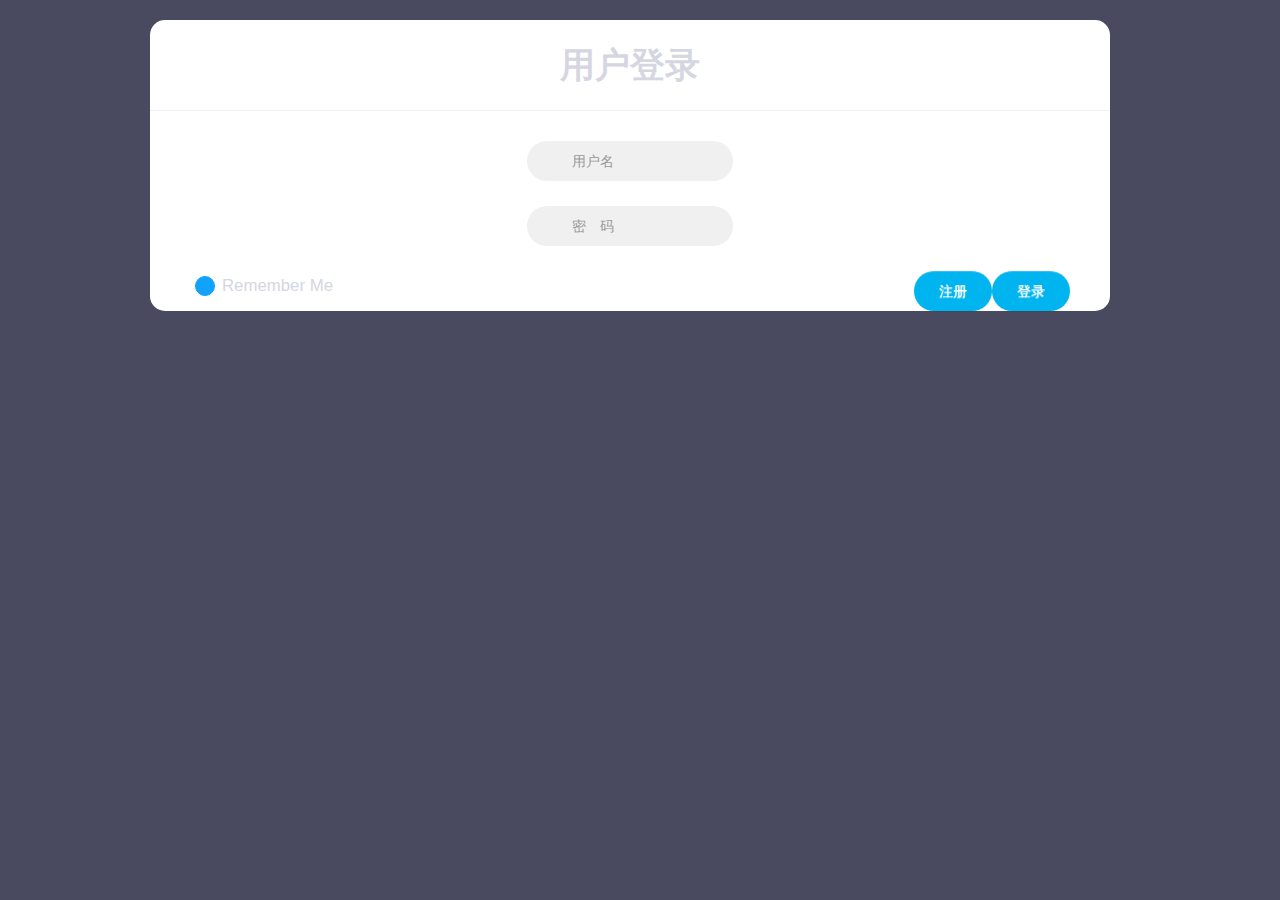
<file: static/index.html>
<!DOCTYPE html>
<html lang="zh">
<head>
    <meta charset="UTF-8">
    <meta http-equiv="X-UA-Compatible" content="IE=edge,chrome=1">
    <meta name="viewport" content="width=device-width, initial-scale=1.0">
    <title>登录页面</title>
    <link rel="stylesheet" href="css/bootstrap-responsive.min.css">
    <link rel="stylesheet" href="css/bootstrap.min.css">
    <link rel="stylesheet" type="text/css" href="css/demo.css">
    <link rel="stylesheet" type="text/css" href="css/login.css">
    <script src="js/jquery-3.2.1.min.js"></script>

</head>
<body>
<div class="demo form-bg" style="padding: 20px 0;">
    <div class="container">
        <div class="row">
            <div class="col-md-offset-3 col-md-6" style="align-content: center">
                <form class="form-horizontal">
                    <span class="heading">用户登录</span>
                    <div class="form-group">
                        <input type="text" class="form-control" id="username" placeholder="用户名">
                        <i class="fa fa-user"></i>
                    </div>
                    <div class="form-group help">
                        <input type="password" class="form-control" id="password" placeholder="密　码">
                        <i class="fa fa-lock"></i>
                        <a href="#" class="fa fa-question-circle"></a>
                    </div>
                    <div class="form-group">
                        <div class="main-checkbox">
                            <input type="checkbox" value="None" id="checkbox1" onclick="remember()" name="check"/>
                            <label for="checkbox1"></label>
                        </div>
                        <span class="text">Remember me</span>
                        <button type="button" onclick="login()" class="btn btn-default" id="checkbox1">登录</button>
                        <button type="button" onclick="register()" class="btn btn-default">注册</button>
                    </div>
                </form>
            </div>
        </div>
    </div>
</div>

<script src="js/jquery-3.2.1.min.js"></script>
<script src="js/jquery.cookie.js"></script>
<script type="text/javascript">
    function login() {
        $.ajax(
            {
                url: "http://localhost/",
                "Content-Type": "application/json;charset=utf-8",
                type: "POST",
                dataType: "json",
                data: JSON.stringify({
                    "username": $("#username").val(),
                    "password": $("#password").val(),
                })
            }
        ).done(function (result) {
            if (result["result"] === true) {
                $.cookie('username', $('#username').val());
                alert("成功登录");
                window.location.href = "main.html";
            }
            else {
                alert("登录失败");
                window.location.href = "index.html";
            }
        }).fail(function (xhr, status) {
            alert('失败: ' + xhr.status + ', 原因: ' + status);
            window.location.href = "index.html";
        });
    }
    function remember() {
        //       var remember_me = true;
    }
    function register() {
        window.location.href = "signup.html"
    }
</script>
</body>
</html>
</file>
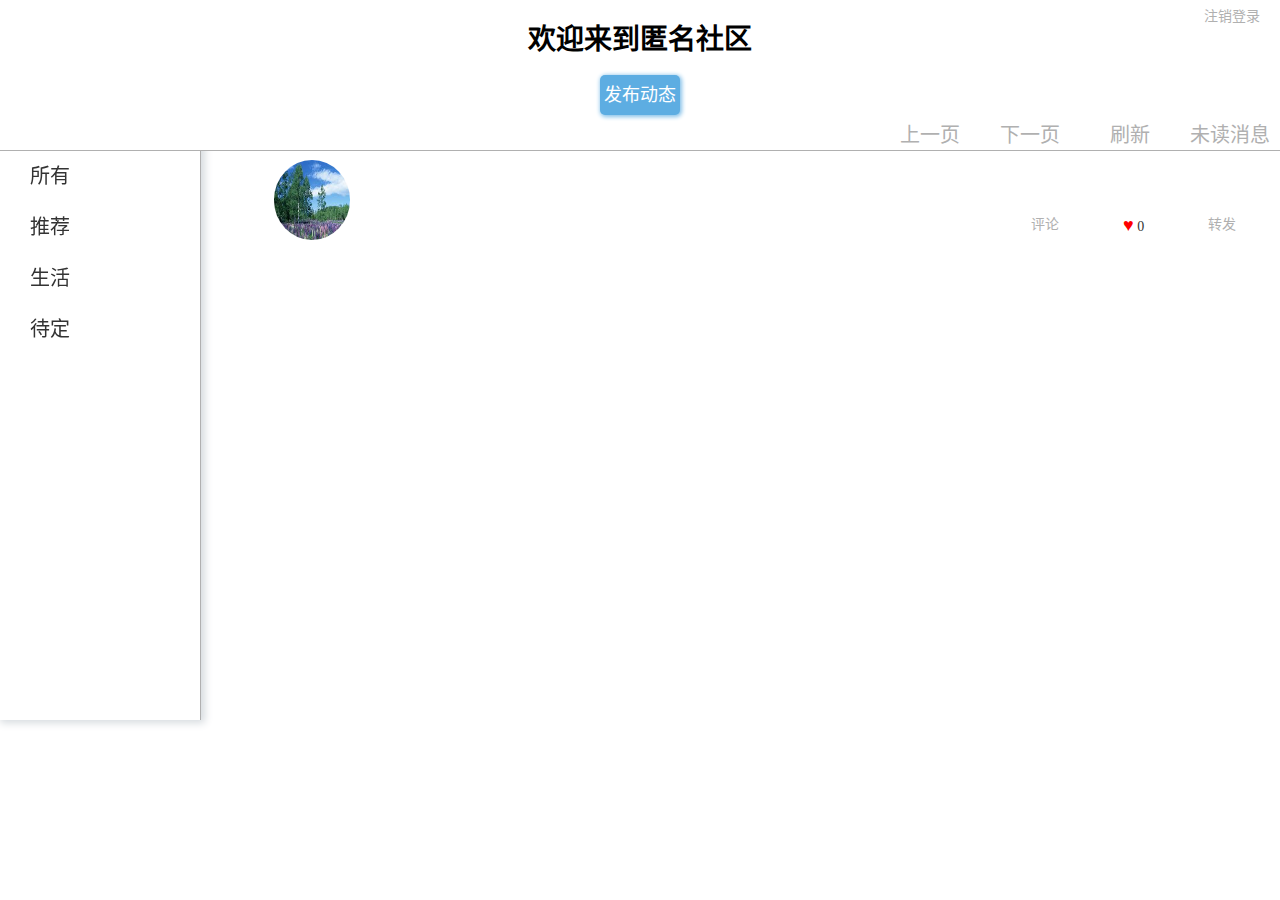
<file: static/main.html>
<!DOCTYPE html>
<html lang="zh-CN">
<head>
    <meta charset="UTF-8">
    <title>Community</title>
    <link rel="stylesheet" href="css/index.css">
    <script src="js/jquery-3.2.1.min.js"></script>
    <script src="js/jquery.cookie.js"></script>
</head>

<body>
<!-- 头部显示栏 -->
<div class="head">
  <div class="head-logout"><a href="#">注销登录</a></div>
  <div class="head-title">欢迎来到匿名社区</div>
  <div class="head-button">发布动态</div>
  <div class="head-buttons">
    <div class="head-pre-button">上一页</div>
    <div class="head-next-button">下一页</div>
    <div class="head-reload-button">刷新</div>
      <div class="message-button">未读消息</div>
  </div>
</div>
<!-- 中间显示区域 -->
<div class="body-sorts">
  <ul class="body-list">
      <li class="li-hover-none"><a href="#">所有</a></li>
      <li class="li-hover-none"><a href="#">推荐</a></li>
    <li class="li-hover-none"><a href="#">生活</a></li>
    <li class="li-hover-none"><a href="#">待定</a></li>
  </ul>
</div>
<!-- 游客评论区 -->
<div class="body-comments">
  <div class="comment-area">
    <!-- 楼主发言 -->
    <div class="comment-host">
      <!-- 楼主统一头像 -->
      <div class="comment-host-img"></div>
      <!-- 楼主的评论 -->
      <div class="comment-host-content"></div>
      <div class="comment-host-use">
          <span class="time"></span>
        <div class="use-comment">评论</div>
        <div class="use-favor">

          <span class="favor-icon">&#9829;</span>
          <span class="favor-num">0</span>

        </div>
        <div class="use-share">转发</div>
      </div>
    </div>
    <!-- 游客发言区 -->
    <ul class="comment-guest" id="comment">
    </ul>
  </div>
</div>
<!-- 撰写评论区 -->
<div class="comment-write-cover">
  <div class="comment-write-area">
    <span class="comment-write-close">&times;</span>
    <form name="wform" class="comment-write-form">
        <textarea id="content" minlength="5" maxlength="200" name="text" class="comment-write-block" placeholder="想说啥都行"
                  spellcheck="false"></textarea>
        <input type="button" onclick="submitFun()" name="submit" class="comment-write-submit" value="提交">
    </form>
  </div>
</div>
<div class="message-cover">
    <div class="message-remain">
        <span class="message-close">&times;</span>
        <ul class="message" id="message_re">
        </ul>
    </div>
</div>
<script src="./js/main.js"></script>
</body>
</html>
</file>
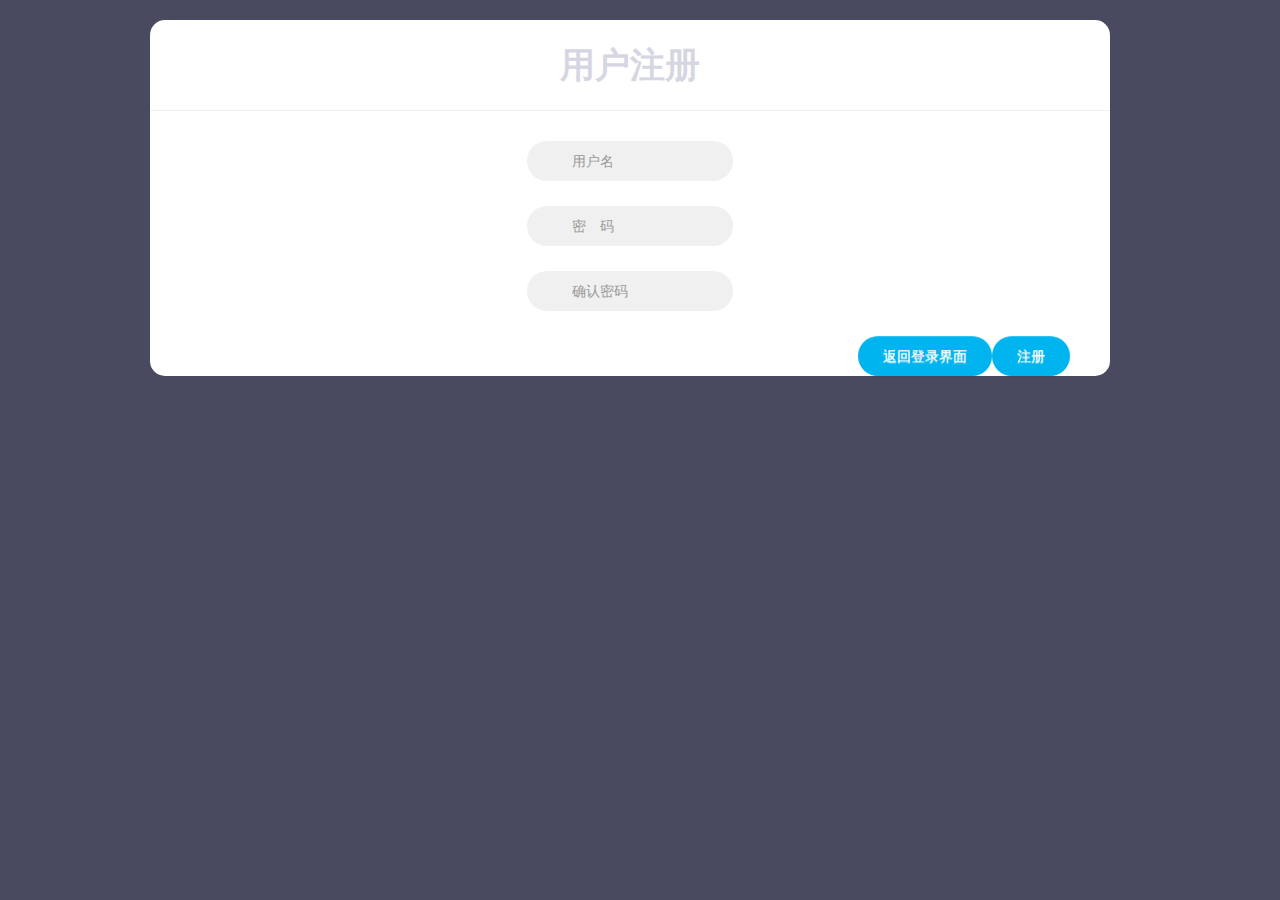
<file: static/signup.html>
<!DOCTYPE html>
<html lang="en">
<head>
	<meta charset="UTF-8">
	<meta http-equiv="X-UA-Compatible" content="IE=edge,chrome=1">
	<meta name="viewport" content="width=device-width, initial-scale=1.0">
	<title>注册界面</title>
	<link rel="stylesheet" href="css/bootstrap-responsive.min.css">
	<link rel="stylesheet" href="css/bootstrap.min.css">
    <link rel="stylesheet" type="text/css" href="css/demo.css">
    <link rel="stylesheet" type="text/css" href="css/login.css">
    <script src="js/jquery-3.2.1.min.js"></script>
</head>
<body>
<div class="demo form-bg" style="padding: 20px 0;">
    <div class="container">
        <div class="row">
            <div class="col-md-offset-3 col-md-6">
                <form class="form-horizontal">
                    <span class="heading">用户注册</span>
                    <div class="form-group">
                        <input type="text" class="form-control" id="username" placeholder="用户名">
                        <i class="fa fa-user"></i>
                    </div>
                    <div class="form-group help">
                        <input type="password" class="form-control" id="password1" placeholder="密　码">
                        <i class="fa fa-lock"></i>
                        <a href="#" class="fa fa-question-circle"></a>
                    </div>
                    <div class="form-group help">
                        <input type="password" class="form-control" id="password2" placeholder="确认密码">
                        <i class="fa fa-lock"></i>
                        <a href="#" class="fa fa-question-circle"></a>
                    </div>
                    <div class="form-group">
                        <button type="button" id="register" onclick="Register()" class="btn btn-default">注册</button>
                        <button type="button" onclick="login()" class="btn btn-default">返回登录界面</button>
                    </div>
                </form>
            </div>
        </div>
    </div>
</div>
<script>
    function Register() {
        if (document.getElementById("password1").value !== document.getElementById("password2").value) {
            alert("密码不匹配");
            window.location.href = "signup.html"
        }
        if (document.getElementById("password1").value === "" || document.getElementById("username").value === "") {
            alert("请输入信息");
            window.location.href = "signup.html"
        }
        $.ajax({
            url: 'http://localhost/signup',
            type: "POST",
            dataType:"json",
            "Content-Type": "application/json;charset=utf-8",
            data: JSON.stringify({
                "username": $('#username').val(),
                "password": $('#password1').val(),
            }),
            success: function (result) {
                if (result["result"] === true) {
                    alert("注册成功，点击跳转登录界面");
                    window.location.href = 'index.html';
                }
                else {
                    alert('注册失败！');
                    window.location.href = "signup.html"
                }
            }
        });
    }
    function login() {
        window.location.href = "index.html"
    }
 </script>
</body>
</html>
</file>
<file: static/css/demo.css>
@font-face {
	font-family: 'icomoon';
	src:url('../fonts/icomoon.eot?rretjt');
	src:url('../fonts/icomoon.eot?#iefixrretjt') format('embedded-opentype'),
		url('../fonts/icomoon.woff?rretjt') format('woff'),
		url('../fonts/icomoon.ttf?rretjt') format('truetype'),
		url('../fonts/icomoon.svg?rretjt#icomoon') format('svg');
	font-weight: normal;
	font-style: normal;
}

[class^="icon-"], [class*=" icon-"] {
	font-family: 'icomoon';
	speak: none;
	font-style: normal;
	font-weight: normal;
	font-variant: normal;
	text-transform: none;
	line-height: 1;

	/* Better Font Rendering =========== */
	-webkit-font-smoothing: antialiased;
	-moz-osx-font-smoothing: grayscale;
}

body, html { font-size: 100%; 	padding: 0; margin: 0;}

/* Reset */
*,
*:after,
*:before {
	-webkit-box-sizing: border-box;
	-moz-box-sizing: border-box;
	box-sizing: border-box;
}

/* Clearfix hack by Nicolas Gallagher: http://nicolasgallagher.com/micro-clearfix-hack/ */
.clearfix:before,
.clearfix:after {
	content: " ";
	display: table;
}

.clearfix:after {
	clear: both;
}

body{
	background: #494A5F;
	color: #D5D6E2;
	font-weight: 500;
	font-size: 1.05em;
	font-family: "Microsoft YaHei","宋体","Segoe UI", "Lucida Grande", Helvetica, Arial,sans-serif, FreeSans, Arimo;
}
a{color: #2fa0ec;outline: none;text-decoration: none;}
a:hover,a:focus{color:#74777b;text-decoration: none;}
.niuqiqi-container{
	margin: 0 auto;
}

.bgcolor-1 { background: #f0efee; }
.bgcolor-2 { background: #f9f9f9; }
.bgcolor-3 { background: #e8e8e8; }/*light grey*/
.bgcolor-4 { background: #2f3238; color: #fff; }/*Dark grey*/
.bgcolor-5 { background: #df6659; color: #521e18; }/*pink1*/
.bgcolor-6 { background: #2fa8ec; }/*sky blue*/
.bgcolor-7 { background: #d0d6d6; }/*White tea*/
.bgcolor-8 { background: #3d4444; color: #fff; }/*Dark grey2*/
.bgcolor-9 { background: #ef3f52; color: #fff;}/*pink2*/
.bgcolor-10{ background: #64448f; color: #fff;}/*Violet*/
.bgcolor-11{ background: #3755ad; color: #fff;}/*dark blue*/
.bgcolor-12{ background: #3498DB; color: #fff;}/*light blue*/
.bgcolor-20{ background: #494A5F;color: #D5D6E2;}

/*nav*/
.niuqiqi-demo a{color: #d5d6e2;text-decoration: none;}
.niuqiqi-demo{width: 100%;padding-bottom: 1.2em;}
.niuqiqi-demo a{display: inline-block;margin: 0.5em;padding: 0.6em 1em;border: 3px solid #d5d6e2;font-weight: 700;}
.niuqiqi-demo a:hover{opacity: 0.6;}
.niuqiqi-demo a.current{background:#1d7db1;color: #fff; }
/* Top Navigation Style */
</file>
<file: static/css/login.css>
body html
		.form-bg{
		    background: #00b4ef;
		}
		.form-horizontal{
		    background: #fff;
		    padding-bottom: 40px;
		    border-radius: 15px;
		    text-align: center;
		}
		.form-horizontal .heading{
		    display: block;
		    font-size: 35px;
		    font-weight: 700;
		    padding: 35px 0;
		    border-bottom: 1px solid #f0f0f0;
		    margin-bottom: 30px;
		}
		.form-horizontal .form-group{
		    padding: 0 40px;
		    margin: 0 0 25px 0;
		    position: relative;
		}
		.form-horizontal .form-control{
		    background: #f0f0f0;
		    border: none;
		    border-radius: 20px;
		    box-shadow: none;
		    padding: 0 20px 0 45px;
		    height: 40px;
		    transition: all 0.3s ease 0s;
		}
		.form-horizontal .form-control:focus{
		    background: #e0e0e0;
		    box-shadow: none;
		    outline: 0 none;
		}
		.form-horizontal .form-group i{
		    position: absolute;
		    top: 12px;
		    left: 60px;
		    font-size: 17px;
		    color: #c8c8c8;
		    transition : all 0.5s ease 0s;
		}
		.form-horizontal .form-control:focus + i{
		    color: #00b4ef;
		}
		.form-horizontal .fa-question-circle{
		    display: inline-block;
		    position: absolute;
		    top: 12px;
		    right: 60px;
		    font-size: 20px;
		    color: #808080;
		    transition: all 0.5s ease 0s;
		}
		.form-horizontal .fa-question-circle:hover{
		    color: #000;
		}
		.form-horizontal .main-checkbox{
		    float: left;
		    width: 20px;
		    height: 20px;
		    background: #11a3fc;
		    border-radius: 50%;
		    position: relative;
		    margin: 5px 0 0 5px;
		    border: 1px solid #11a3fc;
		}
		.form-horizontal .main-checkbox label{
		    width: 20px;
		    height: 20px;
		    position: absolute;
		    top: 0;
		    left: 0;
		    cursor: pointer;
		}
		.form-horizontal .main-checkbox label:after{
		    content: "";
		    width: 10px;
		    height: 5px;
		    position: absolute;
		    top: 5px;
		    left: 4px;
		    border: 3px solid #fff;
		    border-top: none;
		    border-right: none;
		    background: transparent;
		    opacity: 0;
		    -webkit-transform: rotate(-45deg);
		    transform: rotate(-45deg);
		}
		.form-horizontal .main-checkbox input[type=checkbox]{
		    visibility: hidden;
		}
		.form-horizontal .main-checkbox input[type=checkbox]:checked + label:after{
		    opacity: 1;
		}
		.form-horizontal .text{
		    float: left;
		    margin-left: 7px;
		    line-height: 20px;
		    padding-top: 5px;
		    text-transform: capitalize;
		}
		.form-horizontal .btn{
		    float: right;
		    font-size: 14px;
		    color: #fff;
		    background: #00b4ef;
		    border-radius: 30px;
		    padding: 10px 25px;
		    border: none;
		    text-transform: capitalize;
		    transition: all 0.5s ease 0s;
		}
		@media only screen and (max-width: 479px){
		    .form-horizontal .form-group{
		        padding: 0 25px;
		    }
		    .form-horizontal .form-group i{
		        left: 45px;
		    }
		    .form-horizontal .btn{
		        padding: 10px 20px;
		    }
		}
</file>
<file: static/css/index.css>
html, body {
  width: 100%;
  height: 100%;
  min-width: 1300px;
  margin: 0;
  padding: 0;
}
ul, li {
  list-style: none;
}
.head {
  position: fixed;
  top: 0;
  left: 0;
  z-index: 100;
  width: 100%;
  height: auto;
  background: #ffffff;
  border-bottom: 1px solid #b0b0b0;
}
.head-logout {
  width: 100%;
  margin-top: 5px;
  text-align: right;
}
.head-logout a {
  margin-right: 20px;
  font-size: 14px;
  color: #b0b0b0;
  text-decoration: none;
  transition: color .2s ease;
}
.head-logout a:hover {
  color: #ff6700;
}
.head-title {
  width: 100%;
  height: 30px;
  margin: 0 auto;
  line-height: 30px;
  font-size: 28px;
  font-weight: bolder;
  text-align: center;
}
.head-button {
  width: 80px;
  height: 40px;
  line-height: 40px;
  margin: 20px auto 5px;
  border-radius: 5px;
  font-size: 18px;
  background: #5DADE2;
  color: #ffffff;
  text-align: center;
  box-shadow: 1px 1px 4px 1px #85C1E9;
  cursor: pointer;
  transition: all .3s ease;
}
.head-button:hover {
  width: 230px;
  box-shadow: 2px 1px 8px 2px #85C1E9;
  transform: translate3d(0, -2px, 0);
  border-radius: 2px;
}
.head-buttons {
  float: right;
  width: 400px;
  height: auto;
  display: flex;
  justify-content: space-around;
}
.head-buttons > div {
  height: 30px;
  width: 100px;
  line-height: 30px;
  font-size: 20px;
  color: #b0b0b0;
  text-align: center;
  cursor: pointer;
  transition: color .2s ease;
}
.head-buttons > div:hover {
  color: #ff6700;
}
.body-sorts {
  position: fixed;
  left: 0;
  top: 120px;
  z-index: 10;
  width: 200px;
  height: 600px;
  background: #ffffff;
  border-right: 1px solid #b0b0b0;
  box-shadow: 2px 1px 8px 2px #D6DBDF;
}
.body-list {
  margin-top: 30px;
  padding: 0;
  width: 100%;
  height: 100%;
}
.body-list li {
  margin: 2px 0;
  padding: 10px;
  transition: background .3s ease;
}
.body-list .li-hover-none:hover {
  background: rgba(255, 103, 0, .57);
}
.li-hover {
  background: #ff6700;
}
.body-list li a {
  margin-left: 20px;
  font-size: 20px;
  text-decoration: none;
  color: #333333;
  text-align: left;
  transition: color .3s ease;
}
.body-list .li-hover-none:hover a {
  color: #ffffff;
}
.body-comments {
  position: relative;
  top: 150px;
  left: 220px;
  width: calc(100% - 230px);
  height: calc(100% - 160px);
  padding: 0;
  margin: 0;
}
.comment-area {
  position: relative;
  width: 90%;
  height: 100%;
  margin: 0 auto;
  padding: 0;
}
.comment-host {
  position: relative;
  top: 10px;
  left: 0;
  width: 100%;
  height: auto;
  margin: 0;
  display: flex;
  justify-content: space-between;
}
.comment-host-img {
  width: 80px;
  height: 80px;
  border-radius: 50%;
  background-image: url(../img/images.jpg);
  background-size: 105% 140%;
}
.comment-host-content {
  width: calc(100% - 110px);
  padding: 10px 35px;
  font-size: 18px;
  text-indent: 2em;
}
.comment-host-use {
  position: absolute;
  right: 0;
  bottom: 0;
  width: 350px;
  height: 30px;
  display: flex;
  justify-content: space-between;
}
.use-comment, .use-guest-comment, .use-share {
  height: 30px;
  line-height: 30px;
  font-size: 14px;
  color: #b0b0b0;
  transition: color .2s ease;
}
.use-comment, .use-guest-comment {
  text-align: left;
}
.use-share {
  text-align: right;
}
.use-comment:hover, .use-guest-comment:hover, .use-share:hover {
  color: #ff6700;
  cursor: pointer;
}
.use-favor, .use-guest-favor {
  height: 30px;
  line-height: 30px;
  font-size: 14px;
  color: #333333;
}

.time {
  font-size: 18px;
  color: #00b4ef;
  width: 80px;
}
.favor-icon {
  font-size: 18px;
  color: red;
  cursor: pointer;
}
.comment-guest {
  position: relative;
  top: 20px;
  left: 100px;
  width: calc(100% - 110px);
  padding: 0;
}

.message {
  position: relative;
  top: 20px;
  left: 100px;
  width: calc(100% - 110px);
  padding: 0;
}
.guest-content-area {
  position: relative;
  width: 100%;
  margin: 10px 0;
  padding: 10px 5px;
  font-size: 18px;
  color: #333333;
}
.guest-index {
  color: #ff6700;
}
.guest-content {
  text-indent: 2em;
  font-size: 14px;
  padding: 0 45px 0 0;
  margin: 5px 10px 15px;
}
.comment-write-cover {
  display: none;
  position: fixed;
  z-index: 200;
  width: 100%;
  min-width: 1300px;
  height: 100%;
  top: 0;
  left: 0;
  background: rgba(0, 0, 0, .5);
}

.message-cover {
    display: none;
    position: fixed;
    z-index: 200;
    width: 100%;
    min-width: 1300px;
    height: 100%;
    top: 0;
    left: 0;
    background: rgba(0, 0, 0, .5);
}

.message-remain {
    position: fixed;
    top: 50%;
    left: 50%;
    width: 700px;
    height: auto;
    min-height: 400px;
    margin-top: -250px;
    margin-left: -350px;
    background: #ffffff;
    border-radius: 8px;
    animation-name: slideIn;
    animation-duration: .4s;
}
.comment-write-area {
  position: fixed;
  top: 50%;
  left: 50%;
  width: 700px;
  height: 500px;
  margin-top: -250px;
  margin-left: -350px;
  background: #222222;
  border-radius: 8px;
  animation-name: slideIn;
  animation-duration: .4s;
}
@keyframes slideIn {
  from {
    opacity: 0;
    transform: scale(0);
  }
  to {
    opacity: 1;
    transform: scale(1);
  }
}
.comment-write-close {
  position: absolute;
  right: 10px;
  top: 10px;
  display: inline-block;
  width: 30px;
  height: 30px;
  line-height: 30px;
  text-align: center;
  font-size: 30px;
  font-weight: bolder;
  color: #ffffff;
  cursor: pointer;
}

.message-close {
    position: absolute;
    right: 10px;
    top: 10px;
    display: inline-block;
    width: 30px;
    height: 30px;
    line-height: 30px;
    text-align: center;
    font-size: 30px;
    font-weight: bolder;
    color: #000000;
    cursor: pointer;
}

.comment-write-block {
  position: absolute;
  top: 50%;
  left: 50%;
  width: 400px;
  height: 200px;
  margin-left: -200px;
  margin-top: -120px;
  padding: 10px;
  outline: none;
  resize: none;
  font-size: 18px;
  border: 1px solid #9f9f9f;
  border-radius: 3px;
}
.comment-write-submit {
  position: absolute;
  top: 80%;
  left: 50%;
  width: 420px;
  height: 40px;
  margin-left: -200px;
  line-height: 40px;
  background: #AED6F1;
  color: #ffffff;
  border: 0;
  border-radius: 3px;
  font-size: 20px;
  text-align: center;
  outline: none;
  transition: all .2s ease;
}
.comment-write-submit:hover {
  background: #85C1E9;
}
</file>
